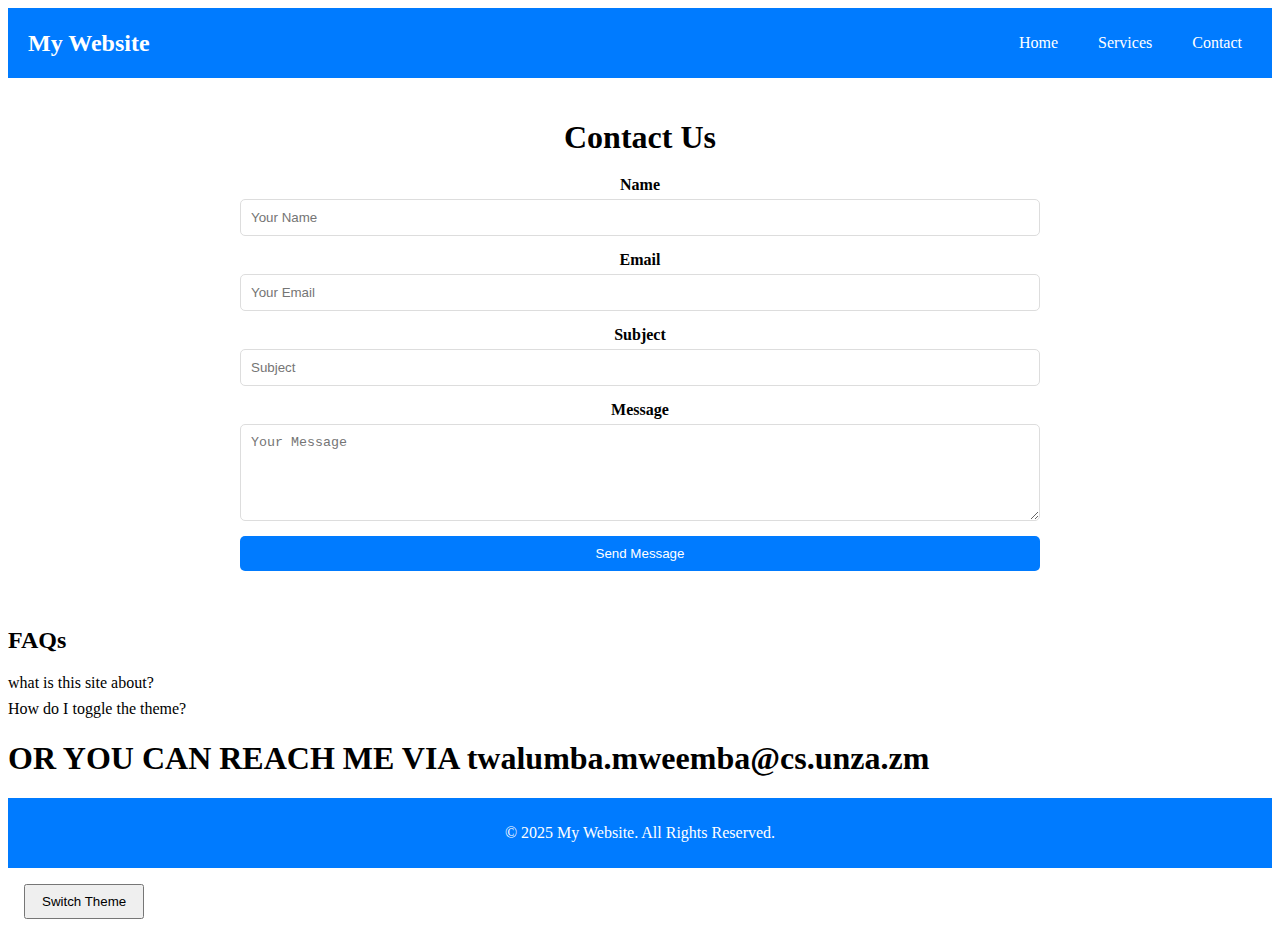
<file: contact.html>
<!DOCTYPE html>
<html lang="en">
<head>
    <meta charset="UTF-8">
    <meta name="viewport" content="width=device-width, initial-scale=1.0">
    <title>Contact Us</title>
    <link rel="stylesheet" href="style.css">
</head>
<body>
    <!-- Navbar (Shared) -->
    <nav class="navbar">
        <div class="logo">My Website</div>
        <ul class="nav-links">
            <li><a href="index.html">Home</a></li>
            <li><a href="services.html">Services</a></li>
            <li><a href="contact.html">Contact</a></li>
        </ul>
    </nav>

    <!-- Contact Form Section -->
    <section class="contact-section">
        <h1>Contact Us</h1>
        <form id="contactForm" class="contact-form" action="#" method="POST">
            <div class="form-group">
                <label for="nameInput">Name</label>
                <input type="text" id="nameInput" name="name" required placeholder="Your Name">
            </div>
            <div class="form-group">
                <label for="email">Email</label>
                <input type="email" id="email" name="email" required placeholder="Your Email">
            </div>
            <div class="form-group">
                <label for="subject">Subject</label>
                <input type="text" id="subject" name="subject" required placeholder="Subject">
            </div>
            <div class="form-group">
                <label for="messageInput">Message</label>
                <textarea id="messageInput" name="message" rows="5" required placeholder="Your Message"></textarea>
            </div>
            <button type="submit" class="submit-btn">Send Message</button>
        </form>
        <p id="response"></p>
    </section>
    </section>
    
    <h2>FAQs</h2>
    <div id="FAQs">
  <div class="faq-question">what is this site about?</div>
     <div class="faq-answer ">This site is a JavaScript learning lab with interactive examples.</div>
     
    <div class="faq-question">How do I toggle the theme?</div>
    <div class="faq-answer">Click the "Switch Theme" button at the bottom of the page.</div>
</div>
<script src="script.js" defer></script>
<body>
    <h1>OR YOU CAN REACH ME VIA twalumba.mweemba@cs.unza.zm</h1>
</body>
    <!-- Footer (Shared) -->
    <footer>
        <p>&copy; 2025 My Website. All Rights Reserved.</p>
    </footer>
   
</body>
<button id="themeToggle">Switch Theme</button>
</html>
</file>
<file: style.css>
/* Shared Navbar */
.navbar {
    display: flex;
    justify-content: space-between;
    background-color: #007bff;
    padding: 10px 20px;
}

.navbar .logo {
    color: white;
    font-size: 24px;
    font-weight: bold;
}

.navbar .nav-links {
    list-style: none;
    display: flex;
    gap: 20px;
}

.navbar .nav-links li a {
    color: white;
    text-decoration: none;
    padding: 5px 10px;
    transition: background-color 0.3s;
}

.navbar .nav-links li a:hover {
    background-color: #0056b3;
}

/* Header Styling */
header {
    text-align: center;
    padding: 20px;
    background-color: #f0f0f0;
}

/* Services Section */
.services-container {
    display: grid;
    grid-template-columns: repeat(auto-fit, minmax(250px, 1fr));
    gap: 20px;
    padding: 20px;
}

.service-card {
    background-color: white;
    border: 1px solid #ddd;
    border-radius: 8px;
    padding: 20px;
    text-align: center;
    transition: transform 0.3s, box-shadow 0.3s;
}

.service-card:hover {
    transform: translateY(-5px);
    box-shadow: 0 0 10px rgba(0, 0, 0, 0.1);
}

.service-card img {
    width: 80px;
    height: 80px;
}

/* Footer Styling */
footer {
    text-align: center;
    padding: 10px;
    background-color: #007bff;
    color: white;
}

/* Contact Section */
.contact-section {
    padding: 20px;
    max-width: 800px;
    margin: auto;
    text-align: center;
}

.contact-section h1 {
    margin-bottom: 20px;
}

/* Form Styling */
.contact-form {
    display: grid;
    gap: 15px;
}

.form-group {
    display: flex;
    flex-direction: column;
}

.form-group label {
    margin-bottom: 5px;
    font-weight: bold;
}

.form-group input,
.form-group textarea {
    padding: 10px;
    border: 1px solid #ddd;
    border-radius: 5px;
    transition: border-color 0.3s, box-shadow 0.3s;
}

/* Focus Animation */
.form-group input:focus,
.form-group textarea:focus {
    border-color: #007bff;
    box-shadow: 0 0 5px rgba(0, 123, 255, 0.3);
    outline: none;
}

/* Button Styling */
.submit-btn {
    padding: 10px 20px;
    background-color: #007bff;
    color: white;
    border: none;
    border-radius: 5px;
    cursor: pointer;
    transition: background-color 0.3s, transform 0.2s;
}

.submit-btn:hover {
    background-color: #0056b3;
    transform: scale(1.05);
}

/* Shared Navbar using Flexbox */
.navbar {
    display: flex;
    justify-content: space-between;
    align-items: center;
    background-color: #007bff;
    padding: 10px 20px;
}

.navbar .logo {
    color: white;
    font-size: 24px;
    font-weight: bold;
}

/*  Hover Transition */
.nav-links li a {
    color: white;
    text-decoration: none;
    padding: 5px 10px;
    transition: background-color 0.3s; /* Smooth transition for hover effect */
}

.nav-links li a:hover {
    background-color: #0056b3;
    border-radius: 5px;
}

.nav-links {
    list-style: none;
    display: flex;
    gap: 20px;
}

/* Responsive Image */
.hero img {
    max-width: 100%;
    height: auto;
}

/* Grid Layout */
.content {
    display: grid;
    grid-template-columns: repeat(2, 1fr);
    gap: 20px;
    padding: 20px;
}

.box {
    background-color: lightgray;
    padding: 20px;
    text-align: center;
    border-radius: 5px;
    animation: fadeIn 1s ease-out; /* Applying the animation */
}


/*Animation with @keyframes */
@keyframes fadeIn {
    0% {
        opacity: 0;
        transform: translateY(20px);
    }
    100% {
        opacity: 1;
        transform: translateY(0);
    }
}

/* Media Queries for Responsive Design */

/* Large tablets/laptops (max-width: 1024px) */
@media (max-width: 1024px) {
    .content {
        grid-template-columns: 1fr; /* Switch to single column */
    }
}

/* Tablets (max-width: 768px) */
@media (max-width: 768px) {
    .nav-links {
        flex-direction: column; /* Stack links vertically */
        gap: 10px;
    }
}

/* Mobile phones (max-width: 480px) */
@media (max-width: 480px) {
    .navbar {
        flex-direction: column; /* Stack logo and links vertically */
        align-items: flex-start;
    }
    .logo {
        margin-bottom: 10px;
    }
}
.dark-theme { 
    background-color: black; 
    color: white; 
    } 
    #themeToggle {
        margin: 1rem;
        padding: 0.5rem 1rem;
        cursor: pointer;
      }
      
      .faq-answer {
        display: none;
        margin-left: 1rem;
        color: black;
      }
      
      .faq-question {
        cursor: pointer;
        margin: 0.5rem 0;
      }
      
      /* This will show the answer when the question has the 'active' class */
      .faq-question.active + .faq-answer {
        display: block;
      }
      
      
      #userList {
        list-style-type: disc;
        padding-left: 20px;
      }
      
      #loadUsersBtn {
        margin-top: 10px;
        padding: 10px 15px;
        background-color: #007acc;
        color: white;
        border: none;
        cursor: pointer;
      }
      
      #loadUsersBtn:hover {
        background-color: #005fa3;
      }
     /* clock styling */
     #clock {
        font-size: 1.2rem;
        color: #333;
        margin-top: 0.5rem;
      }
</file>
